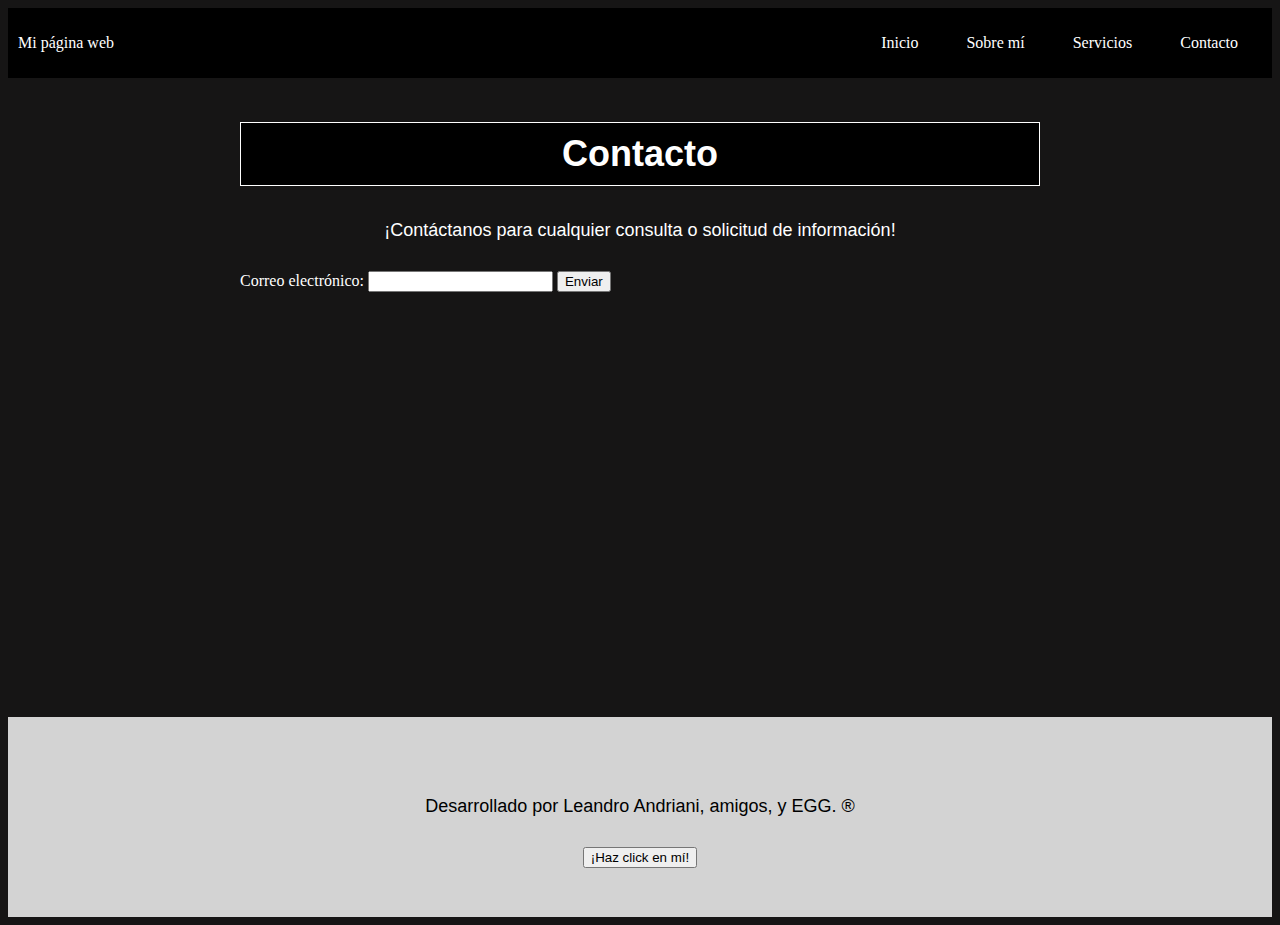
<file: contacto.html>
<!DOCTYPE html>
<html lang="en">

<head>
    <meta charset="UTF-8">
    <meta http-equiv="X-UA-Compatible" content="IE=edge">
    <meta name="viewport" content="width=device-width, initial-scale=1.0">
    <title>Mi primer Website</title>
    <link rel="stylesheet" type="text/css" href="styles.css">
</head>

<body>

    <header class="container-nav">
        <nav class="navbar" role="navigation">
            <button class="button-menu-toggle">Menu</button>

            <a href="index.html" class="brand">Mi página web</a>

            <ul class="nav-links">
                <li><a href="index.html">Inicio</a></li>
                <li><a href="sobremi.html">Sobre mí</a></li>
                <li><a href="servicios.html">Servicios</a></li>
                <li><a href="contacto.html">Contacto</a></li>
            </ul>

        </nav>
    </header>

    <main>
        <div class="container">
            <h1>Contacto</h1>
            <p>¡Contáctanos para cualquier consulta o solicitud de información!</p>
           
            <form id="myForm">
                
                <label for="email">Correo electrónico:</label>
                <input type="email" id="email" name="email" required>
                <button type="submit">Enviar</button>
           
            </form>
        </div>
        
    </main>

    <footer>
        <p>Desarrollado por Leandro Andriani, amigos, y EGG. ®</p>

        <button onclick="showAlert()" aria-label="Haz click en mí">¡Haz click en mí!</button>

    </footer>


    <script src="script.js"></script>
</body>

</html>
</file>
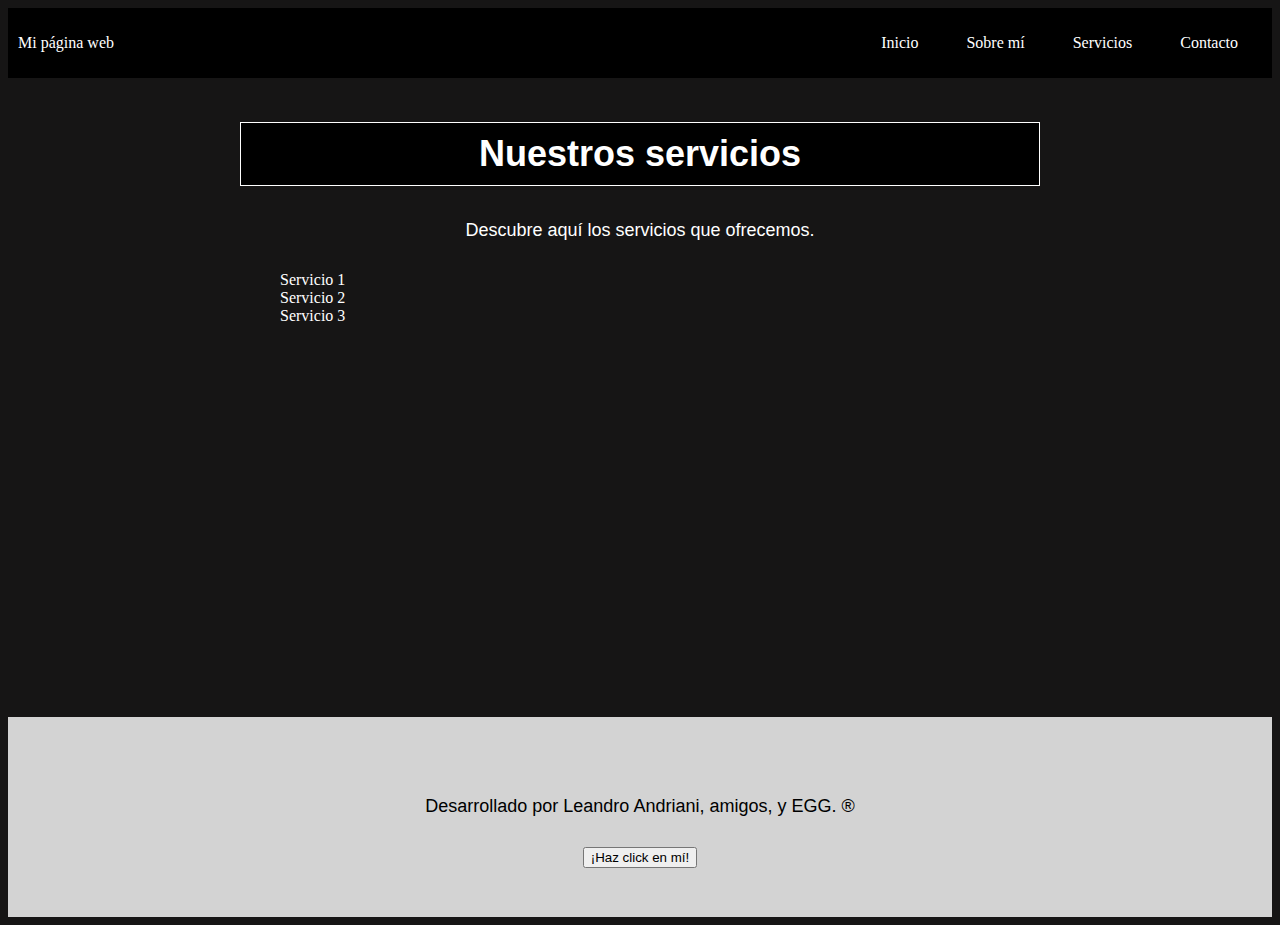
<file: servicios.html>
<!DOCTYPE html>
<html lang="en">

<head>
    <meta charset="UTF-8">
    <meta http-equiv="X-UA-Compatible" content="IE=edge">
    <meta name="viewport" content="width=device-width, initial-scale=1.0">
    <title>Mi primer Website</title>
    <link rel="stylesheet" type="text/css" href="styles.css">
</head>

<body>

    <header class="container-nav">
        <nav class="navbar" role="navigation">
            <button class="button-menu-toggle">Menu</button>

            <a href="index.html" class="brand">Mi página web</a>

            <ul class="nav-links">
                <li><a href="index.html">Inicio</a></li>
                <li><a href="sobremi.html">Sobre mí</a></li>
                <li><a href="servicios.html">Servicios</a></li>
                <li><a href="contacto.html">Contacto</a></li>
            </ul>

        </nav>
    </header>

    <main>
        <div class="container">
            <h1>Nuestros servicios</h1>
            <p>Descubre aquí los servicios que ofrecemos.</p>
            <ul>
                <li>Servicio 1</li>
                <li>Servicio 2</li>
                <li>Servicio 3</li>
            </ul>
        </div>
        </div>

    </main>

    <footer>
        <p>Desarrollado por Leandro Andriani, amigos, y EGG. ®</p>

        <button onclick="showAlert()" aria-label="Haz click en mí">¡Haz click en mí!</button>

    </footer>




    <script src="./script.js"></script>
</body>

</html>
</file>
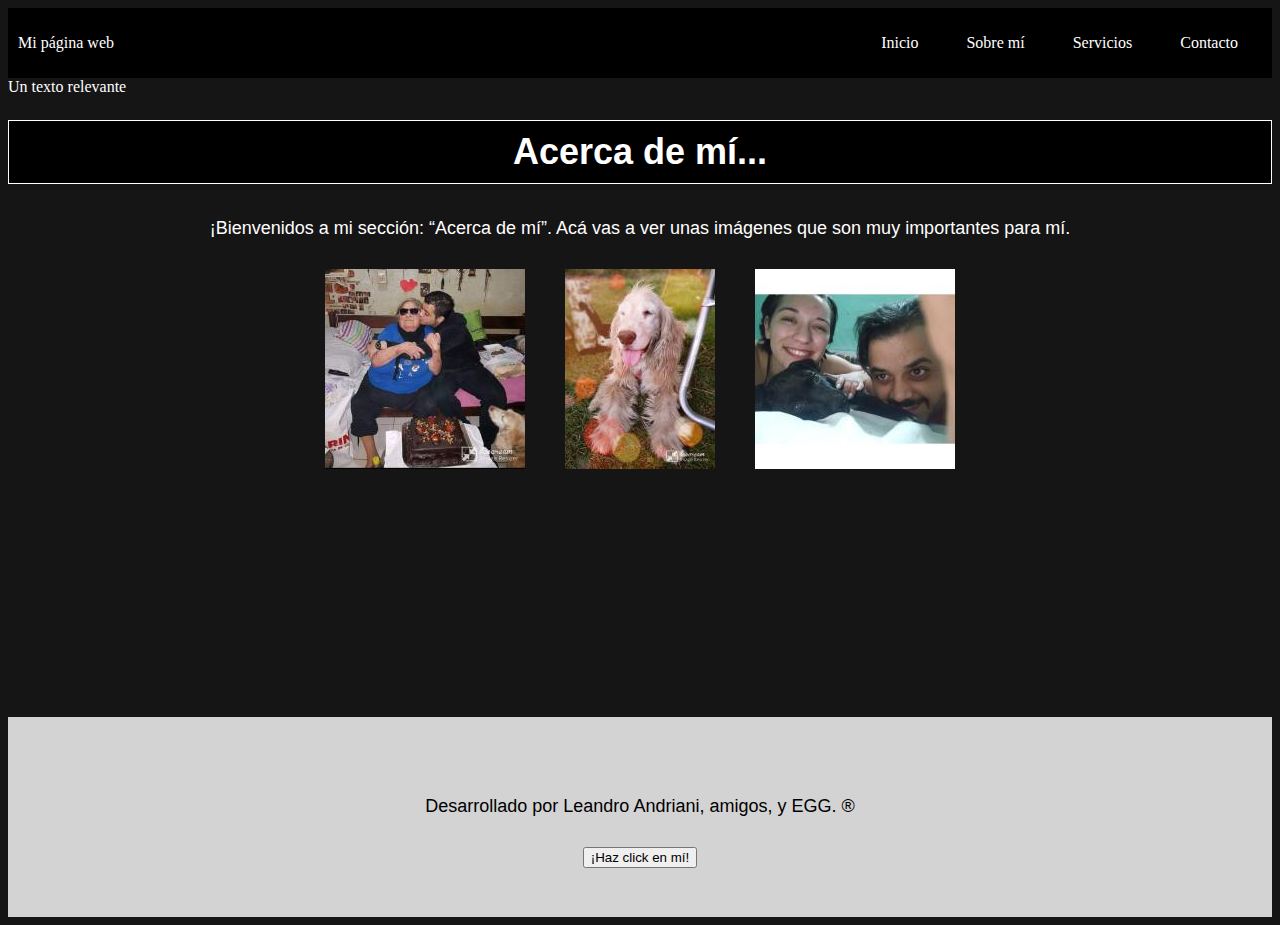
<file: sobremi.html>
<!DOCTYPE html>
<html lang="en">

<head>
    <meta charset="UTF-8">
    <meta http-equiv="X-UA-Compatible" content="IE=edge">
    <meta name="viewport" content="width=device-width, initial-scale=1.0">
    <title>Mi primer Website</title>
    <link rel="stylesheet" type="text/css" href="styles.css">
</head>

<body>

    <header class="container-nav">
        <nav class="navbar" role="navigation">
            <button class="button-menu-toggle">Menu</button>

            <a href="index.html" class="brand">Mi página web</a>

            <ul class="nav-links">
                <li><a href="index.html">Inicio</a></li>
                <li><a href="sobremi.html">Sobre mí</a></li>
                <li><a href="servicios.html">Servicios</a></li>
                <li><a href="contacto.html">Contacto</a></li>
            </ul>

        </nav>
    </header>

    <main>
        <div class="greeting"> Un texto relevante</div>

        <h1>Acerca de mí...</h1>
        <p>¡Bienvenidos a mi sección: “Acerca de mí”. Acá vas a ver unas imágenes que son muy importantes para mí.</p>
        <div class="imagenessobremi">
            <img src="./img/foti1.jpg" alt="Cumple gorda" />
            <img src="./img/foti2.jpg" alt="Chichi" />
            <img src="./img/foti3.jpg" alt="Dai, Shaka y yo" />
        </div>

    </main>

    <footer>
        <p>Desarrollado por Leandro Andriani, amigos, y EGG. ®</p>

        <button onclick="showAlert()" aria-label="Haz click en mí">¡Haz click en mí!</button>

    </footer>



    <script src="./script.js"></script>
</body>

</html>
</file>
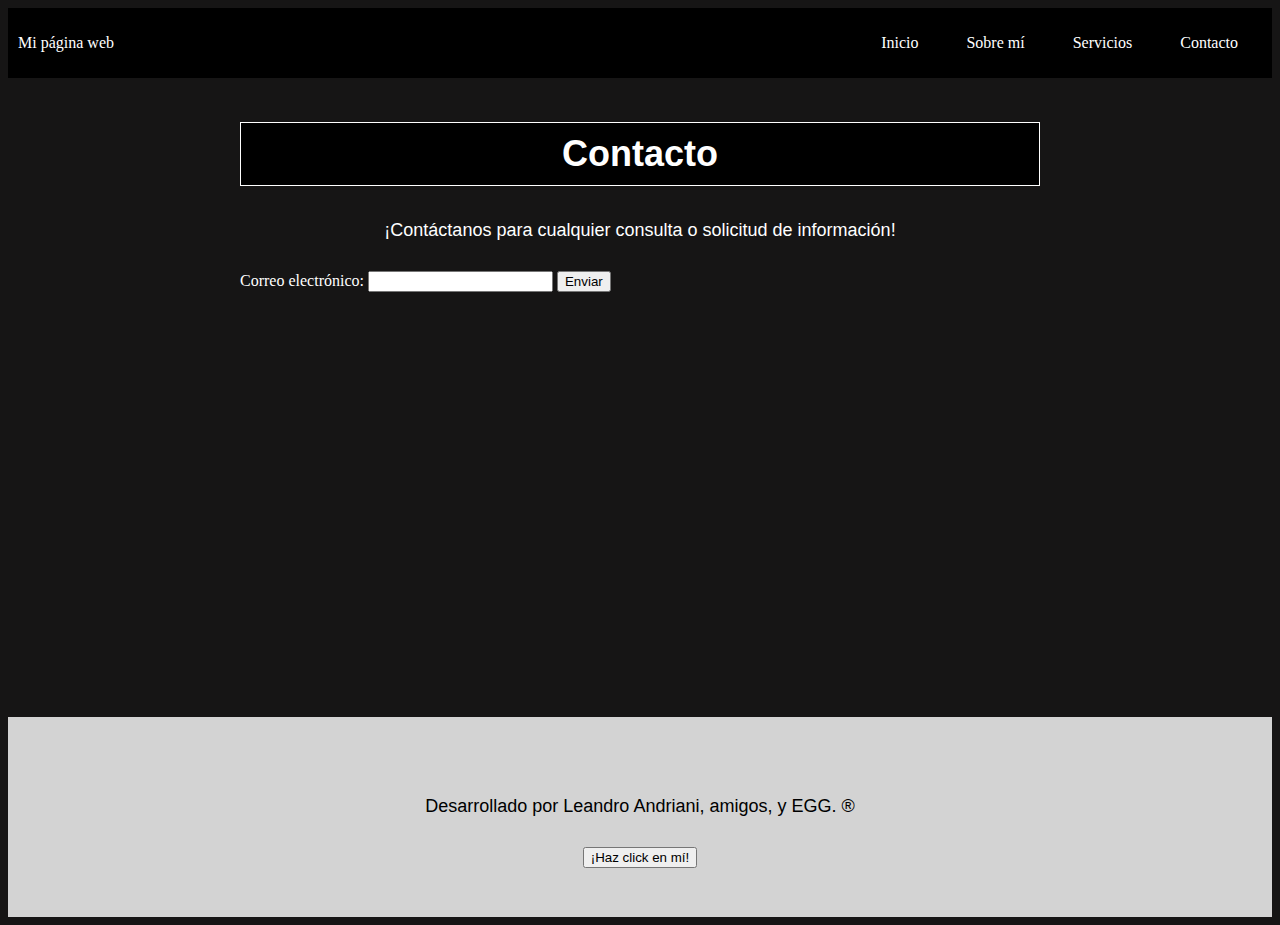
<file: html/contacto.html>
<!DOCTYPE html>
<html lang="en">

<head>
    <meta charset="UTF-8">
    <meta http-equiv="X-UA-Compatible" content="IE=edge">
    <meta name="viewport" content="width=device-width, initial-scale=1.0">
    <title>Mi primer Website</title>
    <link rel="stylesheet" type="text/css" href="/css/styles.css">
</head>

<body>

    <header class="container-nav">
        <nav class="navbar" role="navigation">
            <button class="button-menu-toggle">Menu</button>

            <a href="/html/mi-primer-website.html" class="brand">Mi página web</a>

            <ul class="nav-links">
                <li><a href="/html/index.html">Inicio</a></li>
                <li><a href="/html/sobremi.html">Sobre mí</a></li>
                <li><a href="/html/servicios.html">Servicios</a></li>
                <li><a href="/html/contacto.html">Contacto</a></li>
            </ul>

        </nav>
    </header>

    <main>
        <div class="container">
            <h1>Contacto</h1>
            <p>¡Contáctanos para cualquier consulta o solicitud de información!</p>
            <form>
                <form id="myForm">
                    <label for="email">Correo electrónico:</label>
                    <input type="email" id="email" name="email" required>
                    <button type="submit">Enviar</button>
                </form>
            </form>
        </div>
        </div>

    </main>

    <footer>
        <p>Desarrollado por Leandro Andriani, amigos, y EGG. ®</p>

        <button onclick="showalert()" aria-label="Haz click en mí">¡Haz click en mí!</button>

    </footer>


    <script src="/java/script.js"></script>
</body>

</html>
</file>
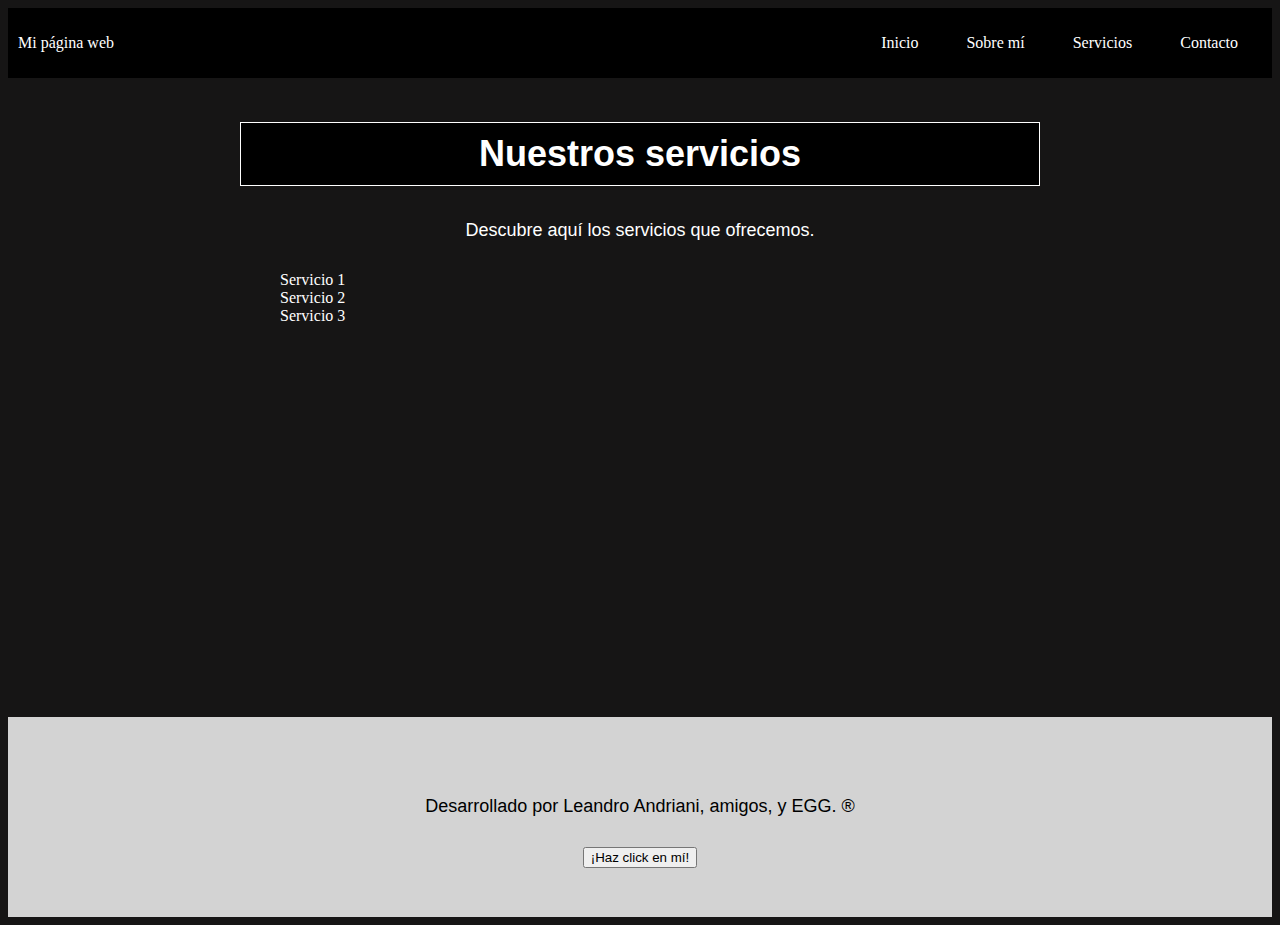
<file: html/servicios.html>
<!DOCTYPE html>
<html lang="en">

<head>
    <meta charset="UTF-8">
    <meta http-equiv="X-UA-Compatible" content="IE=edge">
    <meta name="viewport" content="width=device-width, initial-scale=1.0">
    <title>Mi primer Website</title>
    <link rel="stylesheet" type="text/css" href="/css/styles.css">
</head>

<body>

    <header class="container-nav">
        <nav class="navbar" role="navigation">
            <button class="button-menu-toggle">Menu</button>

            <a href="/html/mi-primer-website.html" class="brand">Mi página web</a>

            <ul class="nav-links">
                <li><a href="/html/mi-primer-website.html">Inicio</a></li>
                <li><a href="/html/sobremi.html">Sobre mí</a></li>
                <li><a href="/html/servicios.html">Servicios</a></li>
                <li><a href="/html/contacto.html">Contacto</a></li>
            </ul>

        </nav>
    </header>

    <main>
        <div class="container">
            <h1>Nuestros servicios</h1>
            <p>Descubre aquí los servicios que ofrecemos.</p>
            <ul>
                <li>Servicio 1</li>
                <li>Servicio 2</li>
                <li>Servicio 3</li>
            </ul>
        </div>
        </div>

    </main>

    <footer>
        <p>Desarrollado por Leandro Andriani, amigos, y EGG. ®</p>

        <button onclick="showalert()" aria-label="Haz click en mí">¡Haz click en mí!</button>

    </footer>




    <script src="/java/script.js"></script>
</body>

</html>
</file>
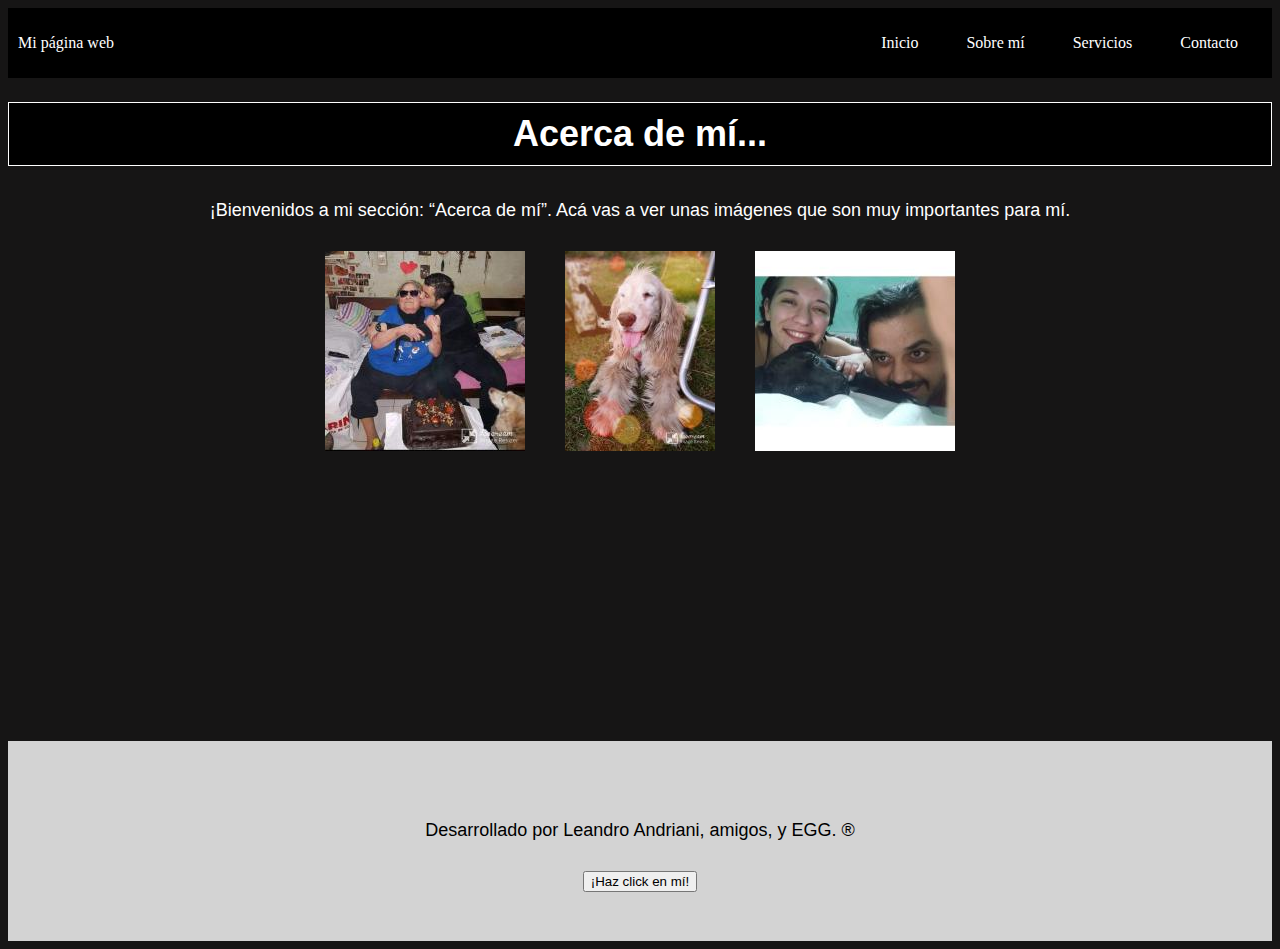
<file: html/sobremi.html>
<!DOCTYPE html>
<html lang="en">

<head>
    <meta charset="UTF-8">
    <meta http-equiv="X-UA-Compatible" content="IE=edge">
    <meta name="viewport" content="width=device-width, initial-scale=1.0">
    <title>Mi primer Website</title>
    <link rel="stylesheet" type="text/css" href="/css/styles.css">
</head>

<body>

    <header class="container-nav">
        <nav class="navbar" role="navigation">
            <button class="button-menu-toggle">Menu</button>

            <a href="/html/mi-primer-website.html" class="brand">Mi página web</a>

            <ul class="nav-links">
                <li><a href="/html/index.html">Inicio</a></li>
                <li><a href="/html/sobremi.html">Sobre mí</a></li>
                <li><a href="/html/servicios.html">Servicios</a></li>
                <li><a href="/html/contacto.html">Contacto</a></li>
            </ul>

        </nav>
    </header>

    <main>

        <h1>Acerca de mí...</h1>
        <p>¡Bienvenidos a mi sección: “Acerca de mí”. Acá vas a ver unas imágenes que son muy importantes para mí.</p>
        <div class="imagenessobremi">
            <img src="/img/foti1.jpg" alt="Cumple gorda" />
            <img src="/img/foti2.jpg" alt="Chichi" />
            <img src="/img/foti3.jpg" alt="Dai, Shaka y yo" />
        </div>

    </main>

    <footer>
        <p>Desarrollado por Leandro Andriani, amigos, y EGG. ®</p>

        <button onclick="showalert()" aria-label="Haz click en mí">¡Haz click en mí!</button>

    </footer>



    <script src="/java/script.js"></script>
</body>

</html>
</file>
<file: styles.css>
body {
    background-color: rgb(22, 21, 21);
    color: white;
}

.container {
    max-width: 800px;
    margin: auto;
    padding: 20px;
}

main {
    min-height: 71vh;
}

.greetings {
    text-align: center;
}

footer {
    position: relative;
    bottom: 0;
    display: flex;
    flex-direction: column;
    align-items: center;
    background-color: lightgray;
    color: black ;
    min-height: 200px;
    justify-content: center;
    text-align: center;
        
}

.video-container {
    display: flex;
    flex-direction: column;
    align-items: center;
    gap: 50px;
    padding: 50px;

}

h1 {
    font-family: Arial, sans-serif;
    font-size: 36px;
    border: 1px solid white;
    padding: 10px;
    background-color: black;
    text-align: center;
}

h2 {
    font-family: Arial, sans-serif;
    font-size: 26px;
    text-align: center;

}

p {
    font-family: Arial, sans-serif, serif;
    font-size: 18px;
    padding: 10px;
    margin: 20px;
    text-align: center;
}

.row {
    display: flex;
    flex-wrap: wrap;
    margin: 10px;
}

.column {
    flex: 1;
    padding: 10px;
}


.container-nav {
    display: flex;
    padding: 10px;
    height: 50px;
    background-color: black;
}

.navbar {
    display: flex;
    justify-content: space-between;
    width: 100%;
}

.brand {
    display: flex;
    align-items: center;
}

li>a {
    padding: 8px 24px;
}

li {
    list-style-type: none;
}

a {
    color: white;
    text-decoration: none;
}

.nav-links {
    display: flex;
    align-items: center;
}

nav a:hover {
    color: lightseagreen;
}

.button-menu-toggle {
    display: none;
}

iframe,video {
    max-width: 90%;

}
.imagenessobremi {
    gap: 40px;
    display: flex;
    flex-wrap: wrap;
    justify-content: center;
}

/* DESDE ACÁ ARRANCA EL MEDIA */

@media (max-width: 768px) {
    .column {
        flex: 100%;
    }

    .nav-links {
        display: none;
    }

    .button-menu-toggle {
        display: block;
        background-color: white;
        border: none;
        border-radius: 50px;
        padding: 0 24px;
        font-family: monospace;
        font-weight: bold;
        font-size: 20px;
    }

    .nav-links.nav-links-responsive {
        position: absolute;
        display: flex;
        background-color: rgba(20, 20, 20, 0.99);
        width: 100%;
        height: 100%;
        top: 70px;
        left: 0;
        flex-direction: column;
        padding-top: 200px;
        align-items: center;
        gap: 70px;
        font-size: 40px;
    }
    
    .video-container {
        padding: 10px;
        gap: 5px;

    }

    /* ACÁ TERMINA EL MEDIA */
}
</file>
<file: css/styles.css>
body {
    background-color: rgb(22, 21, 21);
    color: white;
}

.container {
    max-width: 800px;
    margin: auto;
    padding: 20px;
}

main {
    min-height: 71vh;
}

.greetings {
    text-align: center;
}

footer {
    position: relative;
    bottom: 0;
    display: flex;
    flex-direction: column;
    align-items: center;
    background-color: lightgray;
    color: black ;
    min-height: 200px;
    justify-content: center;
    text-align: center;
        
}

.video-container {
    display: flex;
    flex-direction: column;
    align-items: center;
    gap: 50px;
    padding: 50px;

}

h1 {
    font-family: Arial, sans-serif;
    font-size: 36px;
    border: 1px solid white;
    padding: 10px;
    background-color: black;
    text-align: center;
}

h2 {
    font-family: Arial, sans-serif;
    font-size: 26px;
    text-align: center;

}

p {
    font-family: Arial, sans-serif, serif;
    font-size: 18px;
    padding: 10px;
    margin: 20px;
    text-align: center;
}

.row {
    display: flex;
    flex-wrap: wrap;
    margin: 10px;
}

.column {
    flex: 1;
    padding: 10px;
}


.container-nav {
    display: flex;
    padding: 10px;
    height: 50px;
    background-color: black;
}

.navbar {
    display: flex;
    justify-content: space-between;
    width: 100%;
}

.brand {
    display: flex;
    align-items: center;
}

li>a {
    padding: 8px 24px;
}

li {
    list-style-type: none;
}

a {
    color: white;
    text-decoration: none;
}

.nav-links {
    display: flex;
    align-items: center;
}

nav a:hover {
    color: lightseagreen;
}

.button-menu-toggle {
    display: none;
}

iframe,video {
    max-width: 90%;

}
.imagenessobremi {
    gap: 40px;
    display: flex;
    flex-wrap: wrap;
    justify-content: center;
}

/* DESDE ACÁ ARRANCA EL MEDIA */

@media (max-width: 768px) {
    .column {
        flex: 100%;
    }

    .nav-links {
        display: none;
    }

    .button-menu-toggle {
        display: block;
        background-color: white;
        border: none;
        border-radius: 50px;
        padding: 0 24px;
        font-family: monospace;
        font-weight: bold;
        font-size: 20px;
    }

    .nav-links.nav-links-responsive {
        position: absolute;
        display: flex;
        background-color: rgba(20, 20, 20, 0.99);
        width: 100%;
        height: 100%;
        top: 70px;
        left: 0;
        flex-direction: column;
        padding-top: 200px;
        align-items: center;
        gap: 70px;
        font-size: 40px;
    }
    
    .video-container {
        padding: 10px;
        gap: 5px;

    }

    /* ACÁ TERMINA EL MEDIA */
}
</file>
